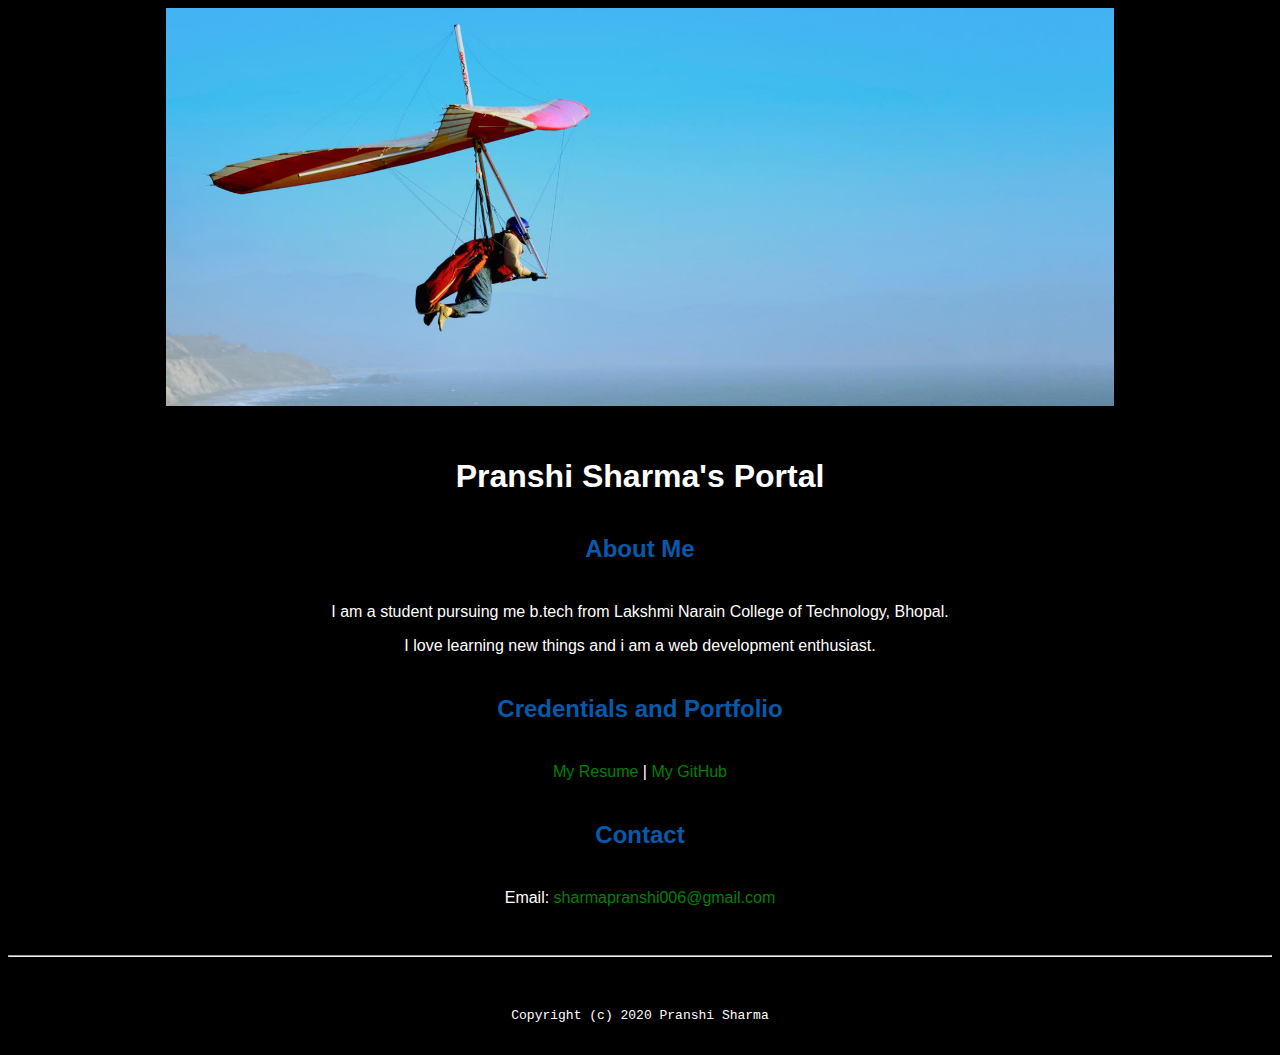
<file: index.html>
<!doctype html>

<!-- this is a comment for human! -->

<html lang="en">

  <header>
    <title> Pranshi's Portal </title>
    <link rel="stylesheet" href="css/master.css">
    <link rel="FaviconIcon" href="favicon.ico" type="image/x-icon">
    <link rel="shortcut" href="favicon.ico" type="image/x-icon">
    <meta name="viewport" content="width=device-width, initial-scale=1, shrink-to-fit=no">
    <meta name="name" content="Pranshi Sharma's Portal">
    <meta name="robots" content="noindex, nofollow">
  </header>

  <body>
    <img src="images/banner.jpg" width="75%" alt="banner">
    <h1> Pranshi Sharma's Portal</h1>

    <h2> About Me </h2>
    <p> I am a student pursuing me b.tech from Lakshmi Narain College of Technology, Bhopal. <p>
      <p> I love learning new things and i am a web development enthusiast. </p>
    <h2>  Credentials and Portfolio </h2>

<p> <a href="resume.html">My Resume</a> | <a href="https://github.com/pranshii">My GitHub</a> </p>
<h2> Contact </h2>

<p> Email: <a href="mailto:sharmapranshi006@gmail.com"> sharmapranshi006@gmail.com </a></p>
  </body>

  <footer>
     <hr>
     <code>Copyright (c) 2020 Pranshi Sharma </code>
  </footer>

</html>
</file>
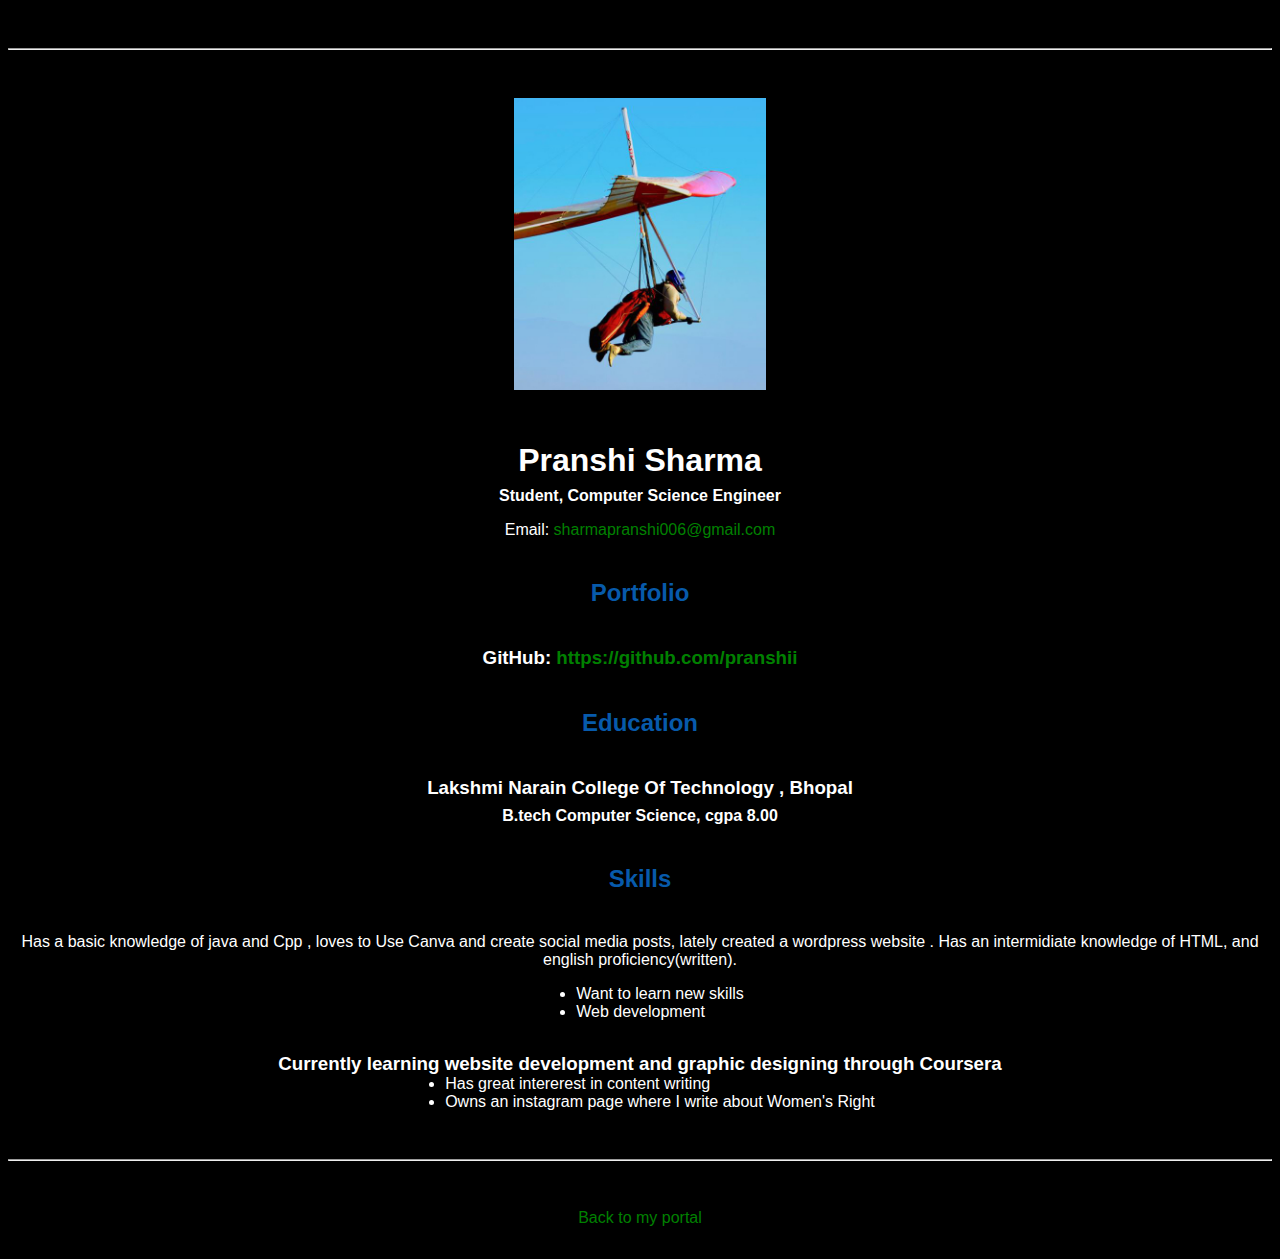
<file: resume.html>
<!doctype html>

<!-- this is a comment for human! -->

<html lang="en">

  <header>
    <title>Pranshi Sharma's  Resume</title>
    <link rel="stylesheet" href="css/master.css">
    <link rel="FaviconIcon" href="favicon.ico" type="image/x-icon">
    <link rel="shortcut" href="favicon.ico" type="image/x-icon">
    <meta name="viewport" content="width=device-width, initial-scale=1, shrink-to-fit=no">
    <meta name="name" content="Pranshi Sharma's Portal">
    <meta name="robots" content="noindex, nofollow">


  </header>

  <body>
    <hr>

    <img src="images/headshot.jpg" alt="Pranshi's headshot" width="20%">

    <h1>Pranshi Sharma</h1>
    <h4>Student, Computer Science Engineer</h4>

    <p>Email: <a href="mailto:sharmapranshi006@gmail.com" target="_blank">sharmapranshi006@gmail.com</a></p>
    <!-- don't post physical address, personal phone number or other personal information on the web! -->

    <h2>Portfolio</h2>
      <h3>GitHub: <a href="https://github.com/pranshii" target="_blank">https://github.com/pranshii</a></h3>

    <h2>Education</h2>

    <h3>Lakshmi Narain College Of Technology , Bhopal</h3>
    <h4>B.tech Computer Science, cgpa 8.00</h4>

    <h2> Skills </h2>
      <p>Has a basic knowledge of java and Cpp , loves to Use Canva and create social media posts, lately created a wordpress website .
            Has an intermidiate knowledge of HTML, and english proficiency(written). </p>
      <ul>
        <li>Want to learn new skills</li>
        <li>Web development</li>
      </ul>

    <h3>Currently learning website development and graphic designing through Coursera</h3>

      <ul>
        <li>Has great intererest in content writing</li>
        <li>Owns an instagram page where I write about Women's Right</li>
      </ul>
  </body>

  <footer>
  <hr>
  <p><a href="index.html">Back to my portal</a><p>
  </footer>

</html>
</file>
<file: css/master.css>
/* Cascading stylesheet for the website */

/* Text inside these asterisks and slashes are comments for human */

  a {
    color: green;/* set the text color to blue here */
    text-decoration: none; /* This means we do not want hyperlinks to be underlined */
  }

  a:hover {
    color: red;/* set the text color to red here */
    text-decoration: none; /* This means we do not want hyperlinks to be underlined */
  }

  body {
    /* set the background color here */
    background-color: black;
    color: white;
    /* set the text color to black here */
  font-family: Arial, Helvetica, sans-serif;  /* set the font here */
    text-align: center;/* set the text alignment here */
   }

  footer {
    margin-top: 2rem;
    margin-bottom: 2rem;
  }

  h1 {
    margin-bottom: 0.5rem;
    margin-top: 3rem;
   }

  h2 {
    color: #075AAB;/* set the text color of to #075AAB here */
    margin-bottom: 2.5rem;
    margin-top: 2.5rem;
  }

  h3 {
    margin-bottom: 0;
    margin-top: 2rem;
  }

  h4 {
    margin-bottom: 1rem;
    margin-top: 0.5rem;
  }

  h5 {
    margin-top: 0.5rem;
  }

  hr {
    margin-bottom: 3rem;
    margin-top: 3rem;
  }

  /* this controls how the bullet points in the resume page looks */
  ul {
    display: table;
    margin: 0 auto;
    text-align: left;
  }
</file>
